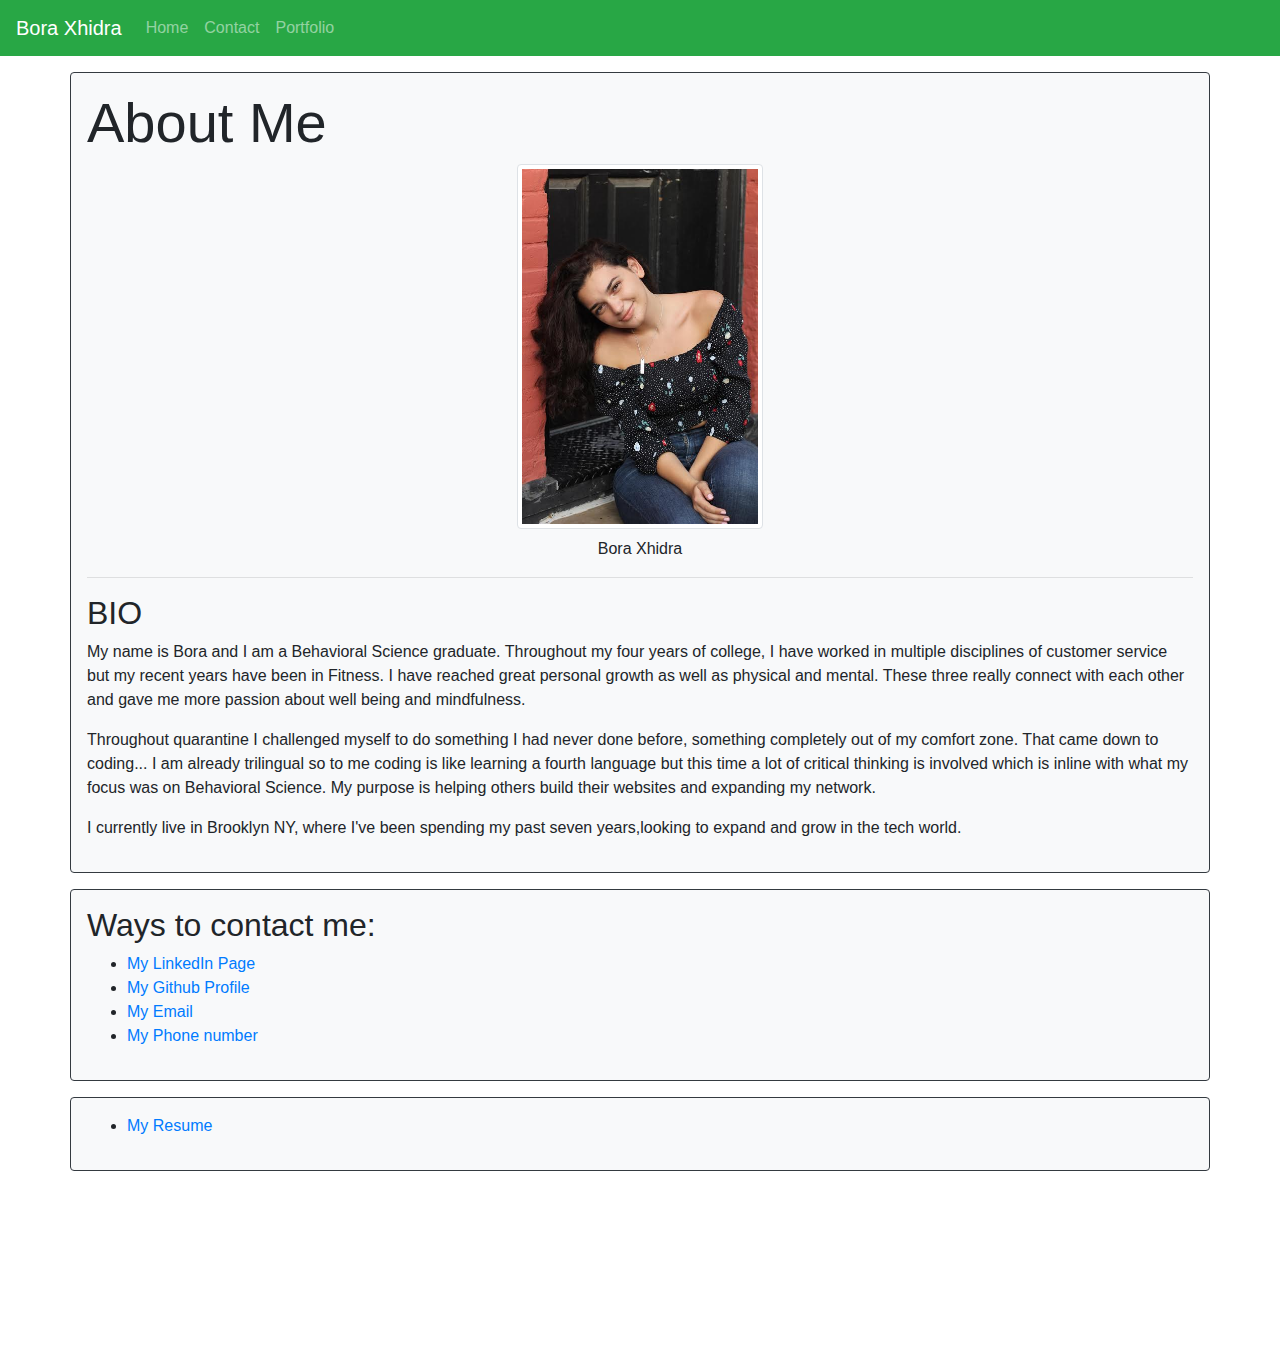
<file: index.html>
<!DOCTYPE html>
<html lang="en">

    <head>
        <meta charset="UTF-8">
        <meta name="viewport" content="width=device-width, initial-scale=1.0">
        <title>Bora Xhidra</title>
        <link rel="stylesheet" href="https://stackpath.bootstrapcdn.com/bootstrap/4.5.2/css/bootstrap.min.css" integrity="sha384-JcKb8q3iqJ61gNV9KGb8thSsNjpSL0n8PARn9HuZOnIxN0hoP+VmmDGMN5t9UJ0Z" crossorigin="anonymous">
        <link rel="stylesheet" href="assets/style.css">
    </head>

    <body>
        <div class="page-container">
            <div class="content-wrap">

                
                <header>
                    <nav class="navbar navbar-expand-lg navbar-dark bg-success">
                        <a class="navbar-brand" href="index.html">Bora Xhidra</a>
                        <button class="navbar-toggler" type="button" data-toggle="collapse" data-target="#navbarNavAltMarkup" aria-controls="navbarNavAltMarkup" aria-expanded="false" aria-label="Toggle navigation">
                            <span class="navbar-toggler-icon"></span>
                        </button>
                        <div class="collapse navbar-collapse" id="navbarNavAltMarkup">
                            <div class="navbar-nav">
                                <a class="nav-link" href="index.html">Home <span class="sr-only">(current)</span></a>
                                <a class="nav-link" href="contact.html">Contact</a>
                                <a class="nav-link" href="portfolio.html">Portfolio</a>
                            </div>
                        </div>
                    </nav>
                </header>

                <div class="container col-xs-9 my-3 p-3 border border-dark bg-light rounded">
                    <h1 class="display-4 text-center text-sm-left">About Me</h1>
                    <div class="container col-sm-3">
                        <figure>
                            <img src="assets/0.jpg" alt="profile picture" class="img-fluid img-thumbnail figure-img rounded">
                            <figcaption style="text-align: center;">Bora Xhidra
                            </figcaption>
                        </figure>
                    </div>
                    <hr class="my-3">

                    
                    <section>
                        <h2>BIO</h2>
                            <p>
                            My name is Bora and I am a Behavioral Science graduate. Throughout my four years of college,
                            I have worked in multiple disciplines of customer service but my recent years have been in Fitness. I have reached
                            great personal growth as well as physical and mental. These three really connect with each other and gave me more 
                            passion about well being and mindfulness. 
                            </p>
                            <p>
                            Throughout quarantine I challenged myself to do something I had never done before, something completely out of my comfort zone.
                            That came down to coding... I am already trilingual so to me coding is like learning a fourth language but this time a lot of critical 
                            thinking is involved which is inline with what my focus was on Behavioral Science. My purpose is helping others build their websites 
                            and expanding my network.
                            </p>
                            <p>
                            I currently live in Brooklyn NY, where I've been spending my past seven years,looking to expand and grow in the tech world.
                            </p>
                    </section>
                </div>

                
                <div class="container col-xs-9 my-3 p-3 border border-dark bg-light rounded">
                    <section>
                        <h2 class="display-12 text-center text-sm-left">Ways to contact me:</h2>
                            <ul>
                                <li><a target="_blank" href="https://www.linkedin.com/in/bora-xhidra-ab6198119">My LinkedIn Page</a></li>
                                <li><a target="_blank" href="https://github.com/bora-97">My Github Profile</a></li>
                                <li><a target="_blank" href="xhidrabora@gmail.com">My Email</a></li>
                                <li><a target="_blank" href="3479629362">My Phone number</a></li>
                            </ul>
                    </section>
                </div>
                
                <div class="container col-xs-9 my-3 p-3 border border-dark bg-light rounded">
                    <section>
                            <ul>
                                <li><a target="_blank" href="">My Resume</a></li>
                            </ul>
                    </section>
                </div>

            </div>
            
            
        </div>

        
        <script src="https://code.jquery.com/jquery-3.5.1.slim.min.js" integrity="sha384-DfXdz2htPH0lsSSs5nCTpuj/zy4C+OGpamoFVy38MVBnE+IbbVYUew+OrCXaRkfj" crossorigin="anonymous"></script>
        <script src="https://cdn.jsdelivr.net/npm/popper.js@1.16.1/dist/umd/popper.min.js" integrity="sha384-9/reFTGAW83EW2RDu2S0VKaIzap3H66lZH81PoYlFhbGU+6BZp6G7niu735Sk7lN" crossorigin="anonymous"></script>
        <script src="https://stackpath.bootstrapcdn.com/bootstrap/4.5.2/js/bootstrap.min.js" integrity="sha384-B4gt1jrGC7Jh4AgTPSdUtOBvfO8shuf57BaghqFfPlYxofvL8/KUEfYiJOMMV+rV" crossorigin="anonymous"></script>
</file>
<file: assets/style.css>
.page-container {
    position: relative;
    min-height: 150vh;
}

.content-wrap {
    padding-bottom: 2.5rem;
}

.footer {
    position: absolute;
    bottom: 0;
    width: 100%;
    height: 3rem;

}

.blk {
    color:blue;
}

.col-lg-5 {
    margin-bottom: 30px;
}

.projects {
    background-color: white; 
}
</file>
